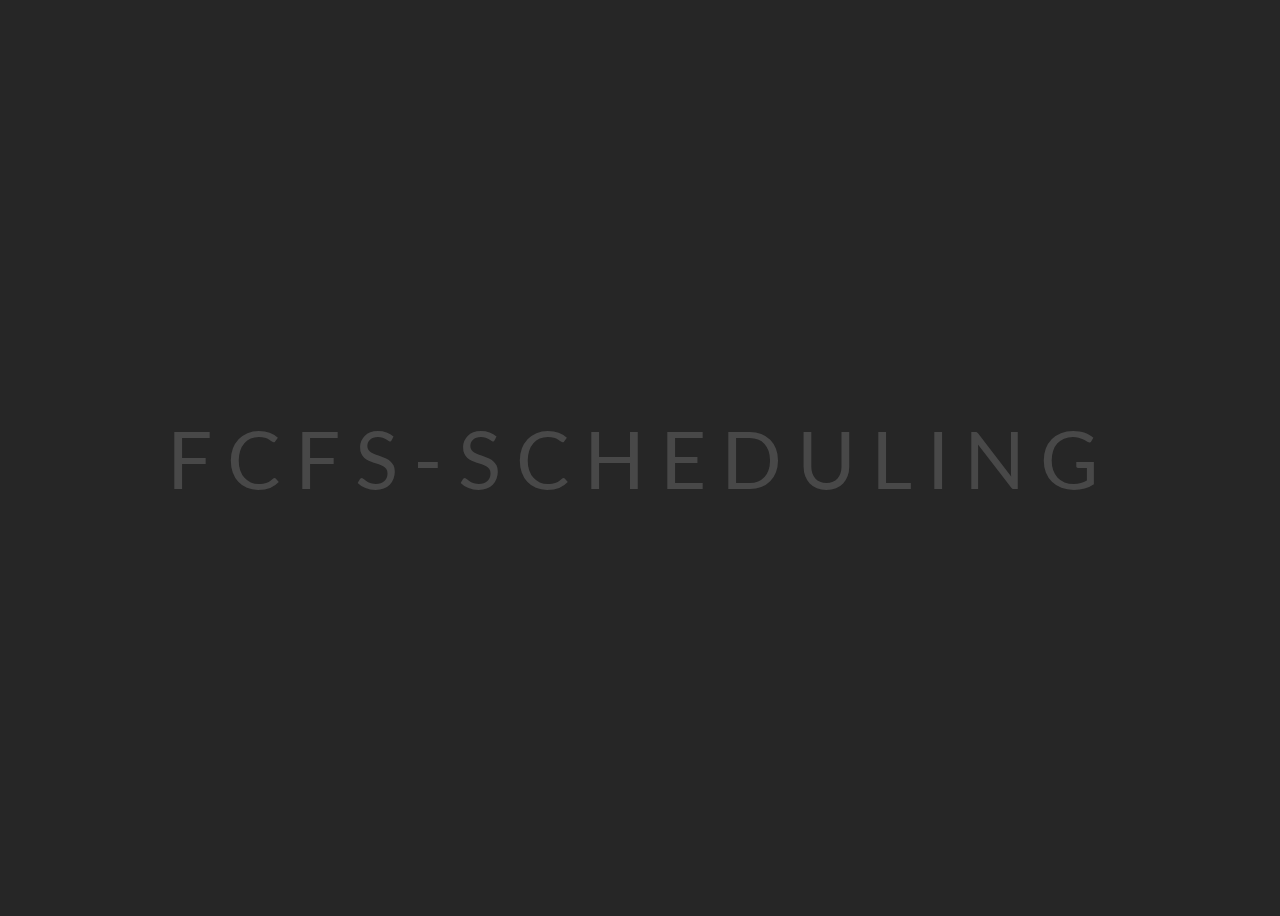
<file: index.html>
<!DOCTYPE html>
<html lang="en-US">

<head>
    <meta charset="UTF-8">
    <meta name="viewport" content="width=device-width, initial-scale=1">
    <title>Welcome to FCFS Page</title>

    <link rel="stylesheet" href="stylewelcome.css" type="text/css" media="all">

    <link href="https://fonts.googleapis.com/css?family=Lato:400,700" rel="stylesheet">
</head>

<body>


    <ul>
        <li>F</li>
        <li>C</li>
        <li>F</li>
        <li>S</li>
        <li> -</li>
        <li>S</li>
        <li>C</li>
        <li>H</li>
        <li>E</li>
        <li>D</li>
        <li>U</li>
        <li>L</li>
        <li>I</li>
        <li>N</li>
        <li>G</li>
    </ul>

    <script src="scriptwelcome.js"></script>

</body>

</html>
</file>
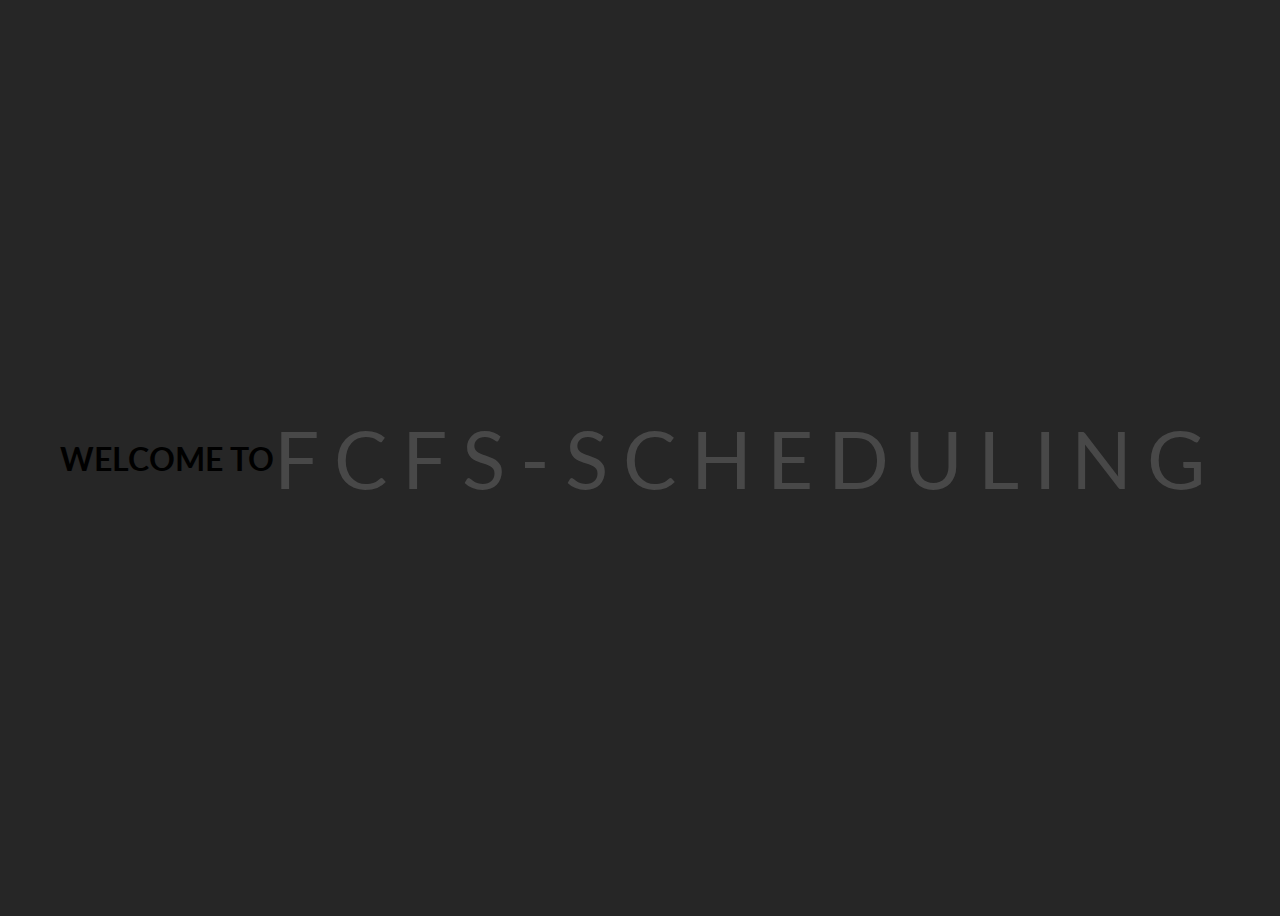
<file: welcome.html>
<!DOCTYPE html>
<html lang="en-US">

<head>
    <meta charset="UTF-8">
    <meta name="viewport" content="width=device-width, initial-scale=1">
    <title>Welcome to FCFS Page</title>

    <link rel="stylesheet" href="stylewelcome.css" type="text/css" media="all">

    <link href="https://fonts.googleapis.com/css?family=Lato:400,700" rel="stylesheet">
</head>

<body>

  <h1>WELCOME TO</h1>
    <ul>
        <li>F</li>
        <li>C</li>
        <li>F</li>
        <li>S</li>
        <li> -</li>
        <li>S</li>
        <li>C</li>
        <li>H</li>
        <li>E</li>
        <li>D</li>
        <li>U</li>
        <li>L</li>
        <li>I</li>
        <li>N</li>
        <li>G</li>
    </ul>

    <script src="scriptwelcome.js"></script>

</body>

</html>
</file>
<file: stylewelcome.css>
#message-container {
  text-align: center;
  font-size: 24px;
  margin-top: 100px;
}
button {
  padding: 10px 20px;
  font-size: 18px;
  background-color: #007bff;
  color: #fff;
  border: none;
  cursor: pointer;
}
body {
  height: 100vh;
  display: flex;
  justify-content: center;
  align-items: center;
  font-family: 'Lato', sans-serif;
  background-color: #262626;
}
ul {
  margin: 0;
  padding: 0;
  display: flex;
  justify-content: center;
  align-items: center;
}
ul li {
  list-style: none;
  color: #484848;
  font-size: 80px;
  letter-spacing: 15px;
  animation: lighting 1.4s linear infinite;
}
@keyframes lighting {
  0% {
    color: #484848;
    text-shadow: none;
  }

  90% {
    color: #484848;
    text-shadow: none;
  }

  100% {
    color: white;
    text-shadow: 0 0 7px #25a0d0, 0 0 50px #0aabeb;
  }
}

ul li:nth-child(1) {
  animation-delay: 0s;
}

ul li:nth-child(2) {
  animation-delay: 0.1s;
}

ul li:nth-child(3) {
  animation-delay: 0.2s;
}

ul li:nth-child(4) {
  animation-delay: 0.3s;
}

ul li:nth-child(5) {
  animation-delay: 0.4s;
}

ul li:nth-child(6) {
  animation-delay: 0.5s;
}

ul li:nth-child(7) {
  animation-delay: 0.6s;
}

ul li:nth-child(8) {
  animation-delay: 0.7s;
}

ul li:nth-child(9) {
  animation-delay: 0.8s;
}

ul li:nth-child(10) {
  animation-delay: 0.9s;
}

ul li:nth-child(11) {
  animation-delay: 1s;
}

ul li:nth-child(12) {
  animation-delay: 1.1s;
}

ul li:nth-child(13) {
  animation-delay: 1.2s;
}

ul li:nth-child(14) {
  animation-delay: 1.3s;
}

ul li:nth-child(15) {
  animation-delay: 1.4s;
}
</file>
